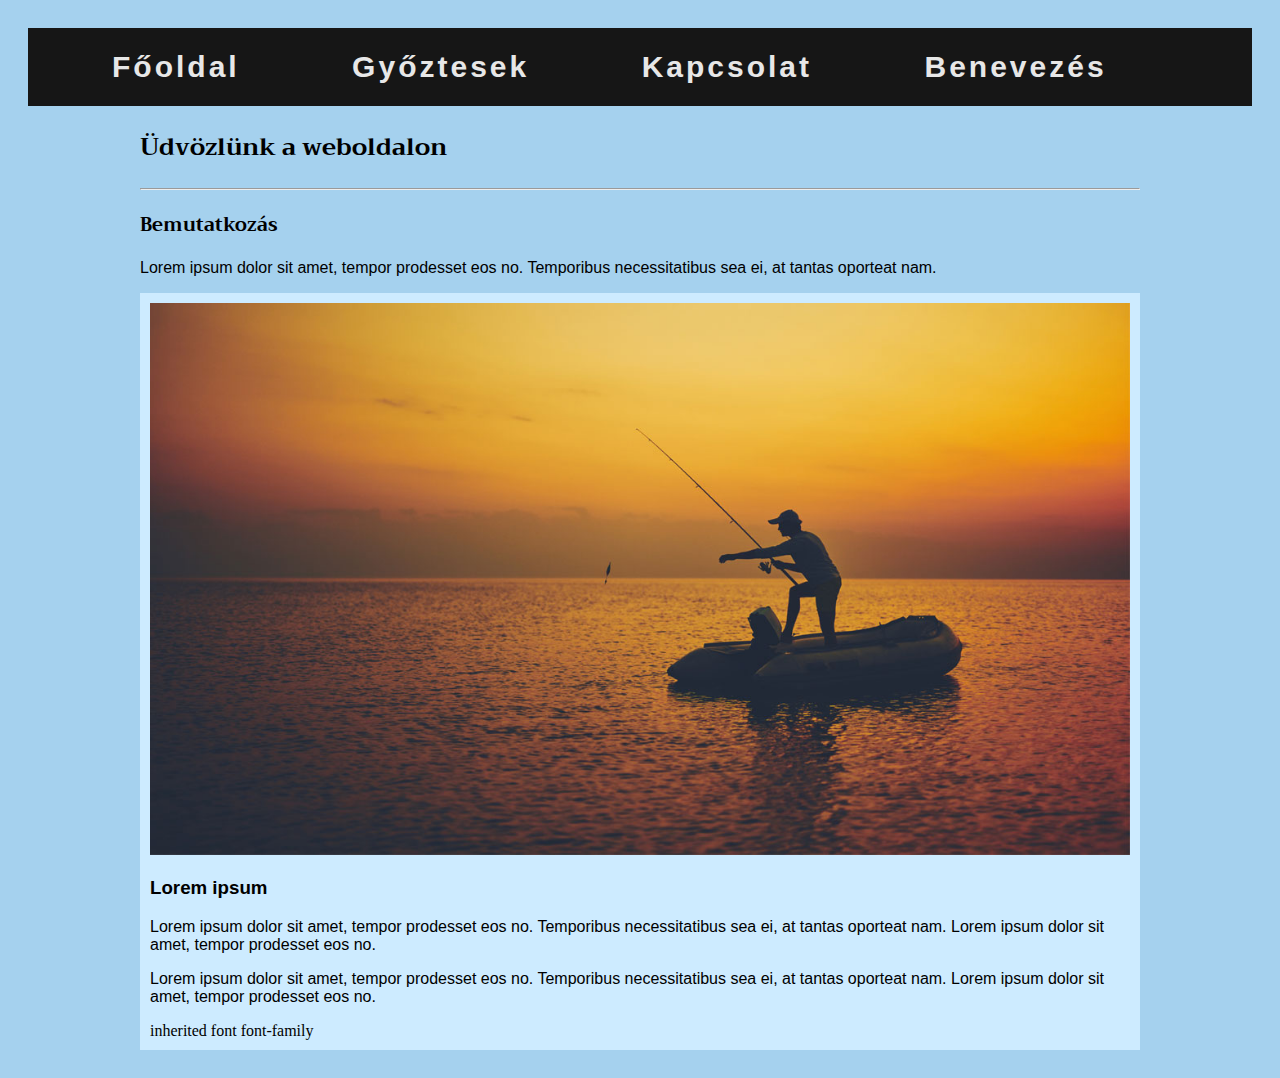
<file: ET2PK2_beadando/index.html>
<!DOCTYPE html>
<html>
<head>
<meta name="viewport" conteujnt="width=device-width, initial-scale=1">
<link rel="stylesheet" href="css/mycss.css">
<link rel="stylesheet" href="https://fonts.googleapis.com/css?family=Trirong">

</head>
<body>
  <ul class="navbar-list">
    <li class="navbar"><a class="navbar-link-elements" href="index.html">Főoldal</a></li>
    <li class="navbar"><a class="navbar-link-elements" href="winners.html">Győztesek</a></li>
    <li class="navbar"><a class="navbar-link-elements" href="kapcsolat.html">Kapcsolat</a></li>
    <li class="navbar"><a class="navbar-link-elements" href="benevezes.html">Benevezés</a></li>
  </ul>

<div class="main">
  <h2 style="font-family: Trirong, sans-serif">Üdvözlünk a weboldalon</h2>

  <hr>
<h3 style="font-family: Trirong, sans-serif">Bemutatkozás</h3>
<p>Lorem ipsum dolor sit amet, tempor prodesset eos no. Temporibus necessitatibus sea ei, at tantas oporteat nam.</p>

<div class="content">
  <img src="kepek/fish-bg.jpg"  style="width:100%">
  <h3>Lorem ipsum</h3>
  <p>Lorem ipsum dolor sit amet, tempor prodesset eos no. Temporibus necessitatibus sea ei, at tantas oporteat nam. Lorem ipsum dolor sit amet, tempor prodesset eos no.</p>
  <p>Lorem ipsum dolor sit amet, tempor prodesset eos no. Temporibus necessitatibus sea ei, at tantas oporteat nam. Lorem ipsum dolor sit amet, tempor prodesset eos no.</p>
  <div class="inherit" style="font-family: Georgia, 'Times New Roman', Times, serif;">
    <span>inherited font font-family </span>
  </div>
</div>

</div>

</body>
</html>
</file>
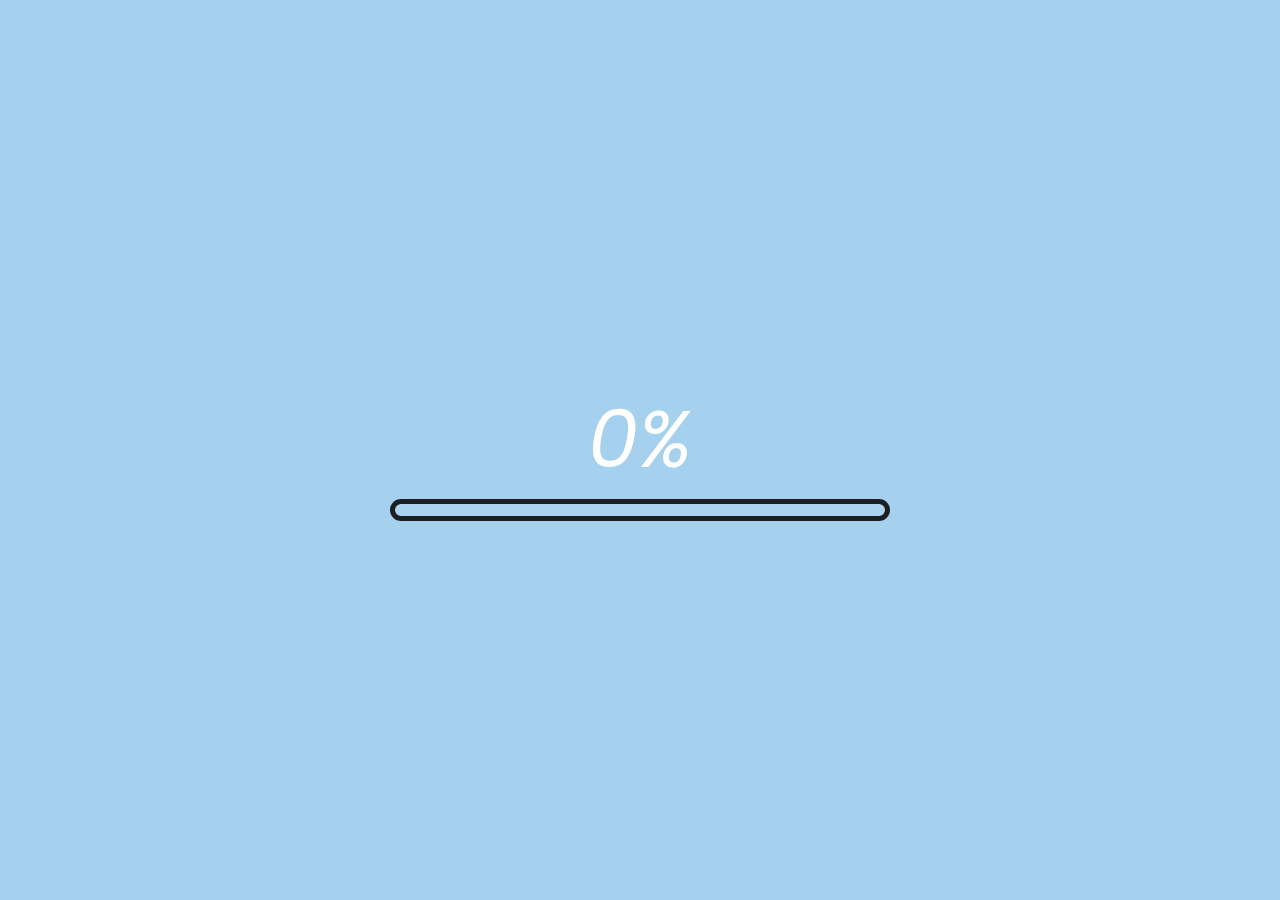
<file: ET2PK2_beadando/atiranyitas.html>
<!DOCTYPE html>
<html>
<head>

<title>Átírányítás</title>
<meta name="viewport" content="width=device-width, initial-scale=1.0">

<style>
@import url('https://fonts.googleapis.com/css2?family=Poppins&display=swap');

*, html,body{
	padding:0px;
	margin:0px;
	box-sizing:border-box;
	font-family:'Poppins', sans-serif;
}
::selection{
	background-color:#2d98da;
	color:#fff;
}
body{
	background-color:#0f1418;
	display:flex;
	justify-content:center;
	align-items:center;
	width:100%;
	min-height:100vh;
}
.container{
	position:relative;
	text-align:center;
}
.container .Loading{
	position:relative;
	width:500px;
	height:22px;
	background:rgba(255,255,255,.05);
	border-radius:25px;
	display:flex;
	align-items:center;
	border:5px solid #1b1f23;
}
.container .Loading span{
	position:absolute;
	width:0%;
	height:100%;
	background-color:#0fbcf9;
	border-radius:25px;
}
.container i{
	color:#fff;
	font-size:5em;
}



    </style>

<script>
    function pageRedirect() {
        window.location.replace("index.html");
    }      
    setTimeout("pageRedirect()", 3000);
</script>
</head>

<body style="background-color:#a5d1ee;">

	<div class="container">	
		<i>0%</i>	
		<div class="Loading">
			<span data-charge='100'></span>
		</div>
	</div>	



	<script src="https://code.jquery.com/jquery-3.5.1.js" integrity="sha256-QWo7LDvxbWT2tbbQ97B53yJnYU3WhH/C8ycbRAkjPDc=" crossorigin="anonymous"></script>

	<script type="text/javascript">		
		$(function(){

			$('.Loading span').animate({
				width : $('.Loading span').data('charge') + '%'
			},1000);

			var getCounter = parseInt($('.container i').text());

			var MyCounter = setInterval(function(){
				if(getCounter !== 101){
					$('.container i').text(getCounter++ + '%');
				}else{
					clearInterval(MyCounter);
					$('.container i').text('A benevezés megtörtént');
				};
	
			},10);

		});
	</script>

</body>
</html>
</file>
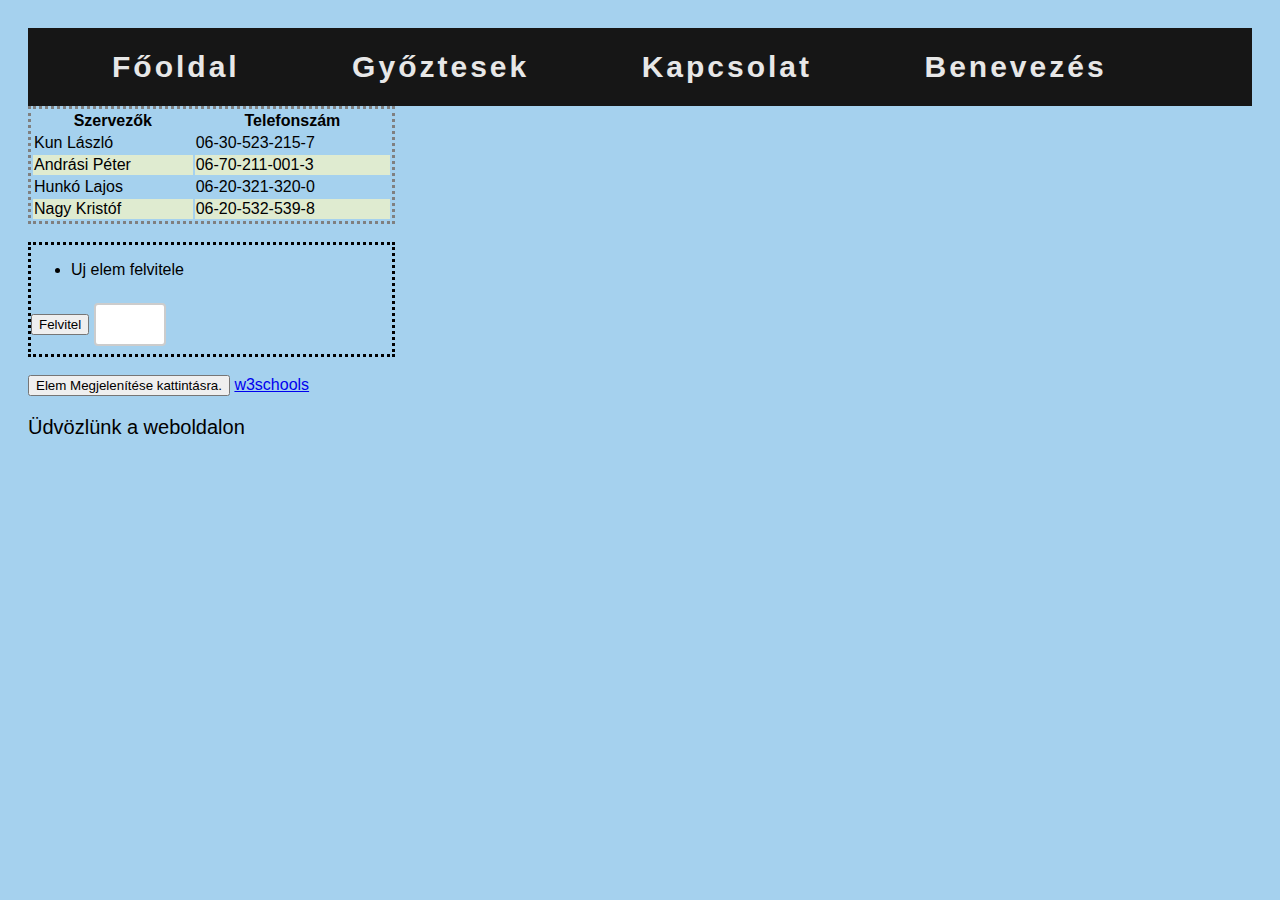
<file: ET2PK2_beadando/kapcsolat.html>
<!DOCTYPE html>
<html>
<head>
  <link rel="stylesheet" href="css/mycss.css">
  <link rel="stylesheet" href="https://fonts.googleapis.com/css?family=Sofia">
  <script src="https://ajax.googleapis.com/ajax/libs/jquery/3.5.1/jquery.min.js"></script>
  <script defer src="js/contact.js"></script>

<title>Kapcsolat</title>

</head>
<body>
  <ul class="navbar-list">
    <li class="navbar"><a class="navbar-link-elements" href="index.html">Főoldal</a></li>
    <li class="navbar"><a class="navbar-link-elements" href="winners.html">Győztesek</a></li>
    <li class="navbar"><a class="navbar-link-elements" href="kapcsolat.html">Kapcsolat</a></li>
    <li class="navbar"><a class="navbar-link-elements" href="benevezes.html">Benevezés</a></li>
  </ul>

      <table id="tabla">
        <tr>
          <th>Szervezők</th>
          <th>Telefonszám</th>
        </tr>
        <tr>
          <td>Kun László</td>
          <td>06-30-523-215-7</td>
        </tr>
        <tr>
          <td class="coloring">Andrási Péter</td>
          <td class="coloring">06-70-211-001-3</td>
        </tr>
        <tr>
          <td>Hunkó Lajos</td>
          <td>06-20-321-320-0</td>
        </tr>
        <tr>
          <td class="coloring">Nagy Kristóf</td>
          <td class="coloring">06-20-532-539-8</td>
        </tr>
        
      </table>
      <br>
 
      <div id="addingNewElementToUl">
        <ul id="list">
          <li>Uj elem felvitele</li>
        </ul>
      
        <button onclick="runChecks()">
          Felvitel
      </button>
  
        <input id="listinput" type="text">
      </div>
    <br>

      <div id="imgdiv">
        <div>Megjelentem</div>
      </div>
      <button onclick="showImg()">Elem Megjelenítése kattintásra.</button>


      <a href="https://www.w3schools.com/html/default.asp">w3schools</a>

      <p id="slide">Üdvözlünk a weboldalon</p>

</div>
</body>
</html>
</file>
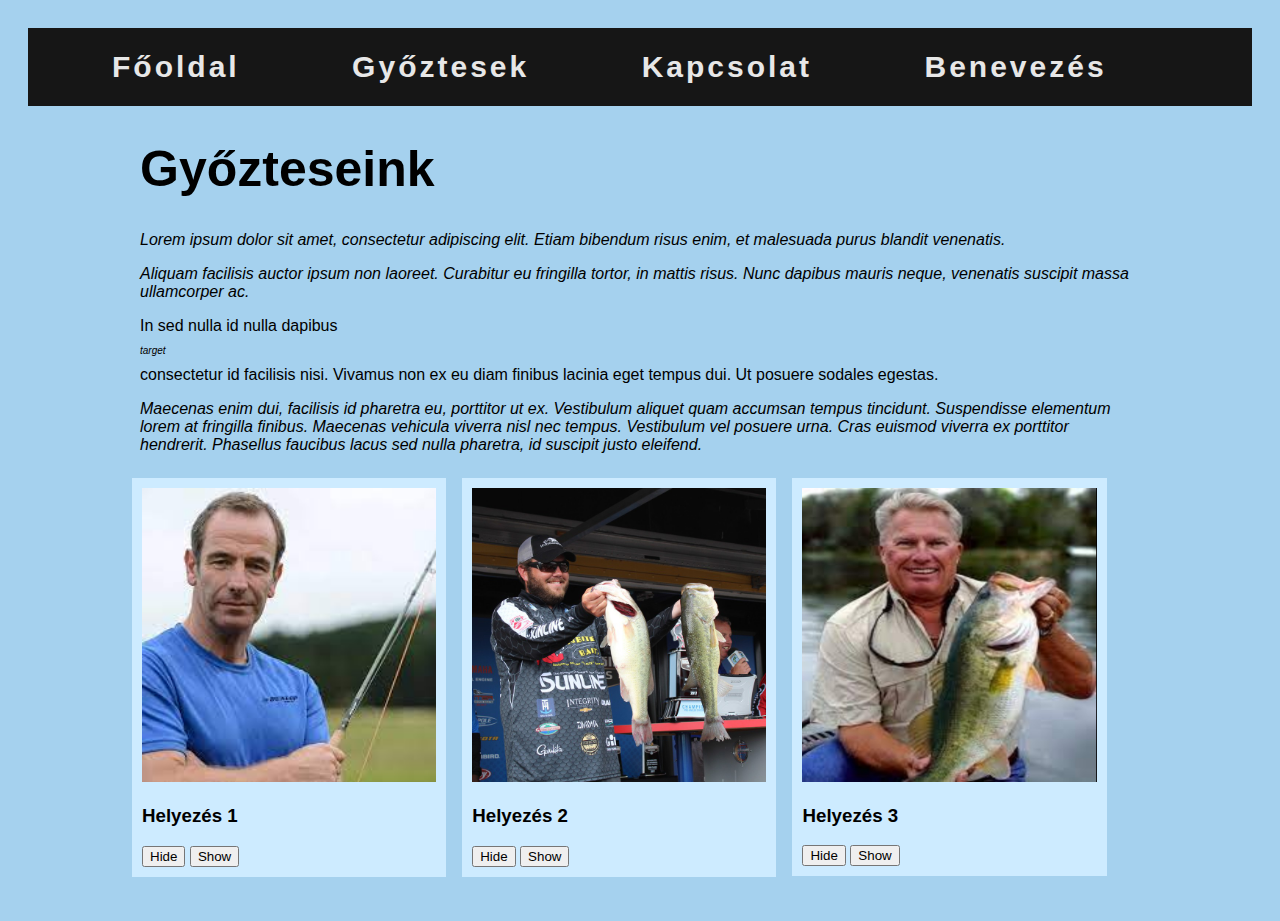
<file: ET2PK2_beadando/winners.html>
<!DOCTYPE html>
<html>
<head>
<meta name="viewport" conteujnt="width=device-width, initial-scale=1">
<link rel="stylesheet" href="css/mycss.css">
<script src="https://ajax.googleapis.com/ajax/libs/jquery/3.5.1/jquery.min.js"></script>
<script defer src="js/winners.js"></script>

<style>
  div > p {
      font-style: italic; 
  }
  </style>

</head>
<body>
  <ul class="navbar-list">
    <li class="navbar"><a class="navbar-link-elements" href="index.html">Főoldal</a></li>
    <li class="navbar"><a class="navbar-link-elements" href="winners.html">Győztesek</a></li>
    <li class="navbar"><a class="navbar-link-elements" href="kapcsolat.html">Kapcsolat</a></li>
    <li class="navbar"><a class="navbar-link-elements" href="benevezes.html">Benevezés</a></li>
  </ul>
<div class="main">

<h1>Győzteseink</h1>
<div>
<p>
Lorem ipsum dolor sit amet, consectetur adipiscing elit. Etiam bibendum risus enim, et malesuada purus blandit venenatis.
<p>Aliquam facilisis auctor ipsum non laoreet. Curabitur eu fringilla tortor, in mattis risus. Nunc dapibus mauris neque, venenatis suscipit massa ullamcorper ac.
</p> In sed nulla id nulla dapibus <p target="_blank">target</p>consectetur id facilisis nisi. Vivamus non ex eu diam finibus lacinia eget tempus dui. Ut posuere sodales egestas.
</p>
<p>
Maecenas enim dui, facilisis id pharetra eu, porttitor ut ex. Vestibulum aliquet quam accumsan tempus tincidunt. Suspendisse elementum lorem at fringilla finibus. Maecenas vehicula viverra nisl nec tempus. Vestibulum vel posuere urna. Cras euismod viverra ex porttitor hendrerit. Phasellus faucibus lacus sed nulla pharetra, id suscipit justo eleifend.
</p>
</div>

<div class="row">
  <div class="column">
    <div class="content">
      <img src="kepek/fishman1.jpeg" style="width:100%">
      <h3>Helyezés 1</h3>

      <p id="winner1" style="display:none">Nagy Kristóf</p>
      <button id="hide">Hide</button>
      <button id="show">Show</button>
    </div>
  </div>
  <div class="column">
    <div class="content">
    <img src="kepek/fishman2.jpg" style="width:100%">
      <h3>Helyezés 2</h3>
      <p id="winner2" style="display:none">Kiss András</p>
      <button id="hide2">Hide</button>
      <button id="show2">Show</button>
    </div>
  </div>
  <div class="column">
    <div class="content">
    <img class="imgs" src="kepek/fishman3.jpeg"  style="width:100%">
      <h3>Helyezés 3</h3>
      <p id="winner3" style="display:none">Kovács Béla</p>
      <button id="hide3">Hide</button>
      <button id="show3">Show</button>
    </div>
  </div>
  <div>
</div>

</body>
</html>
</file>
<file: ET2PK2_beadando/css/mycss.css>
ul.navbar-list {
    list-style-type: none;
    margin: 0;
    padding: 0;
    background-color: rgb(22, 22, 22);

  }
  
  li.navbar {
    display: inline-flex;
  }

  .navbar-link-elements {
    color: rgb(231, 231, 231);
    padding: 22px 24px;
    text-indent: 60px;
    font-size: 30px;
    font-weight: bold;
    letter-spacing: 3px;
    text-decoration: none;

  }
  
  .navbar-link-elements:hover {
    background-color: rgb(187, 187, 176);
  }

* {
    box-sizing: border-box;
  }
  
  body {
    background-color: #a5d1ee;
    padding: 20px;
    font-family: Arial;
    
  }
  
  .main {
    max-width: 1000px;
    margin: auto;
    
  }
  
  #addingNewElementToUl{
      width: 30%;
      border-style: dotted;
  }

  #tabla{
    width: 30%;
    border-style: dotted;
  }

  p[target=_blank] {
    font-size: 10px;
}

  span {
    font-family: Georgia, 'Times New Roman', Times, serif;
}
  
  .inherit span {
    font-family: inherit;
  }

  #imgdiv {
    position: fixed;
    width: 30%;
    padding: 50px 0;
    text-align: center;
    background-color: lightblue;
    margin-top: 20px;
    display: none;
  }

  h1 {
    font-size: 50px;
    word-break: break-all;
  }

  #slide{
    font-size: 20px;
    position:absolute;
  }

  .row {
    margin: 8px -16px;
  }  
  .row > .column {
    padding: 8px;
  }
  
  .column {
    float: left;
    width: 32%;
  }
    .row:after {
    content: "";
    display: table;
    clear: both;
  }
      
  .content {
    background-color: #cdebff;
    padding: 10px;
  }

  .imgs{
      height: 294px;
      
  }

  .error{
    color: red;
    
  }
  form{
    padding: 40px;
    box-sizing: border-box;
    background: #c7e0f3;
    
  }
  input[type=text],  select {
    width: 20%;
    padding: 12px 20px;
    margin: 8px 0;
    display: inline-block;
    border: 2px solid #ccc;
    border-radius: 4px;
    box-sizing: border-box;
  }
  
  a:visited {
    color: rgb(212, 0, 255);
  }
  a.navbar-link-elements:visited{
    color: rgb(231, 231, 231);
  }
</file>
